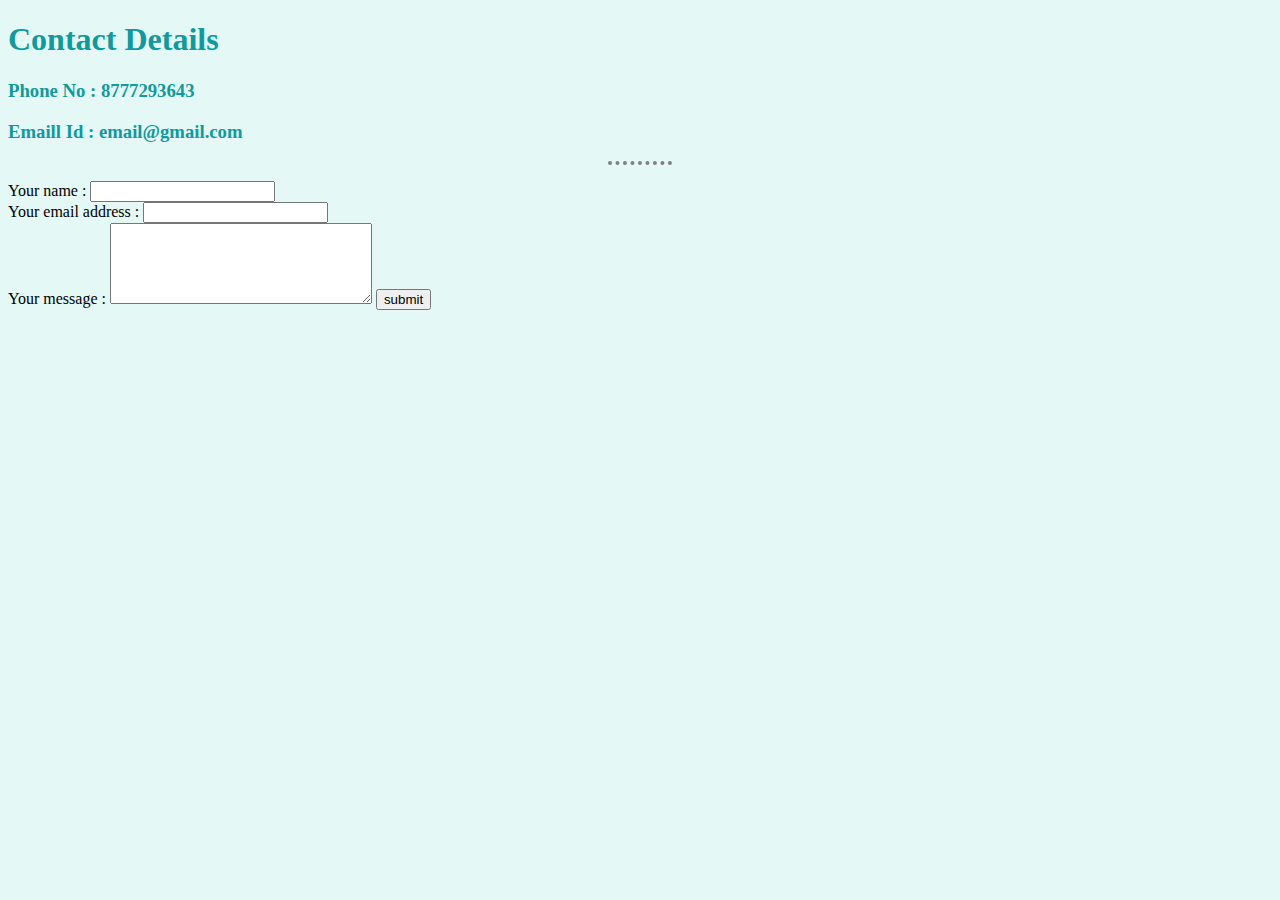
<file: contact.html>
<!DOCTYPE html>
<html lang="en" dir="ltr">
  <head>
    <meta charset="utf-8">
    <title>My Contact Details</title>
    <link rel="stylesheet" href="css/styles.css">
  </head>
  <body>
    <h1>Contact Details</h1>
    <h3>Phone No : 8777293643</h3>
    <h3>Emaill Id : email@gmail.com</h3>
    <hr>
    <p>
      <form class="" action="mailto:himanshubhushan@gmail.com?subject=feedback" method="post" enctype="text/plain">
        <label>Your name : </label>
        <input type="text" name="name" required><br>
        <label>Your email address : </label>
        <input type="email" name="email"  required><br>
        <label>Your message : </label>
        <textarea name="message" rows="5" cols="30"></textarea>
        <input type="submit" name="" value="submit">
      </form>
    </p>
  </body>
</html>
</file>
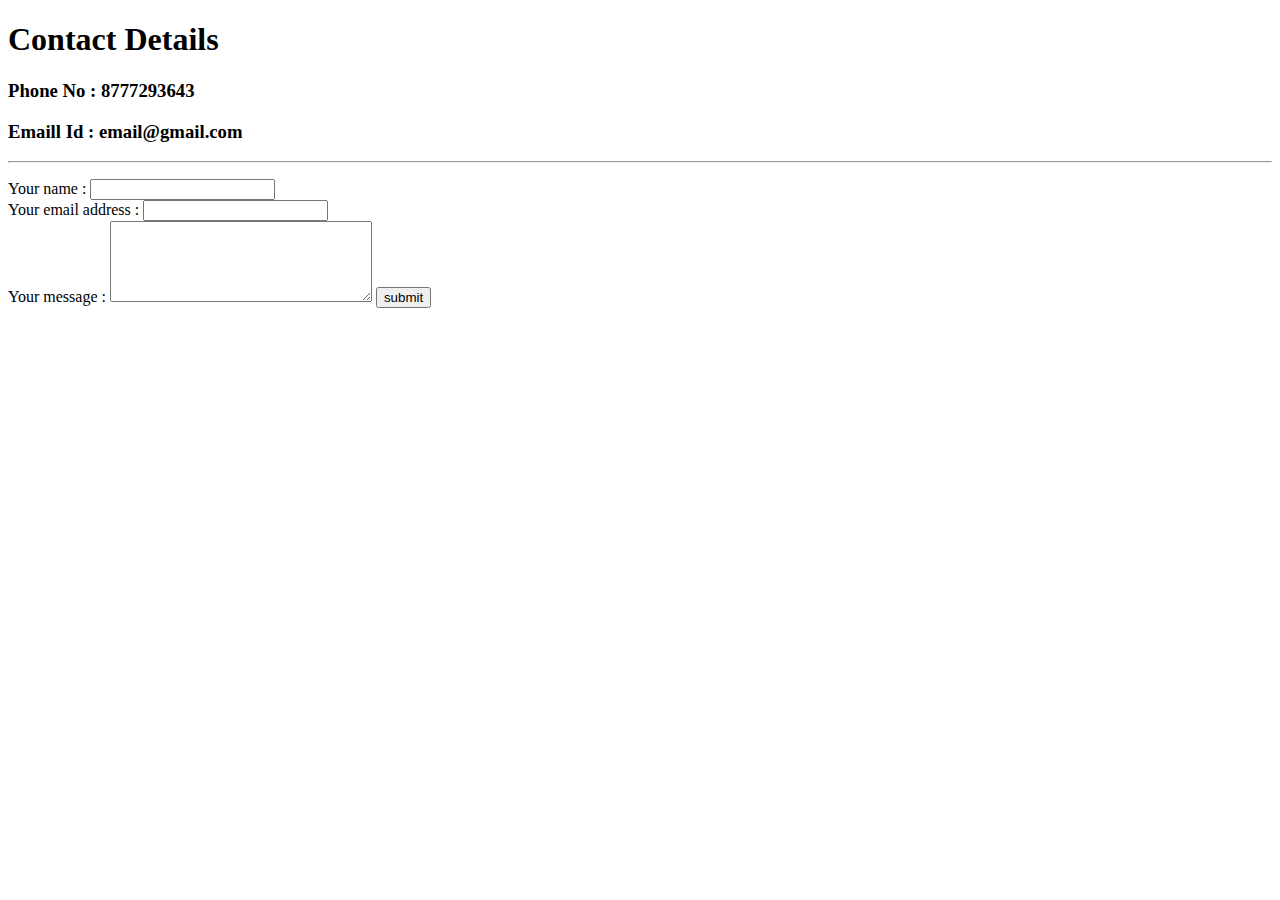
<file: HTML - Personal Site/contact.html>
<!DOCTYPE html>
<html lang="en" dir="ltr">
  <head>
    <meta charset="utf-8">
    <title>My Contact Details</title>
  </head>
  <body>
    <h1>Contact Details</h1>
    <h3>Phone No : 8777293643</h3>
    <h3>Emaill Id : email@gmail.com</h3>
    <hr>
    <p>
      <form class="" action="mailto:himanshubhushan@gmail.com?subject=feedback" method="post" enctype="text/plain">
        <label>Your name : </label>
        <input type="text" name="name" required><br>
        <label>Your email address : </label>
        <input type="email" name="email"  required><br>
        <label>Your message : </label>
        <textarea name="message" rows="5" cols="30"></textarea>
        <input type="submit" name="" value="submit">
      </form>
    </p>
  </body>
</html>
</file>
<file: css/styles.css>
body {
  background-color:#E4F9F5;
}
hr{
  border-style: none;
  border-top-style: dotted;
  border-width:4px;
  border-color: grey;
  width:5%;
}
table{
  border-spacing: 10px;
}
h3{
  color : #11999E;
}
h1{
  color : #11999E;
}
</file>
